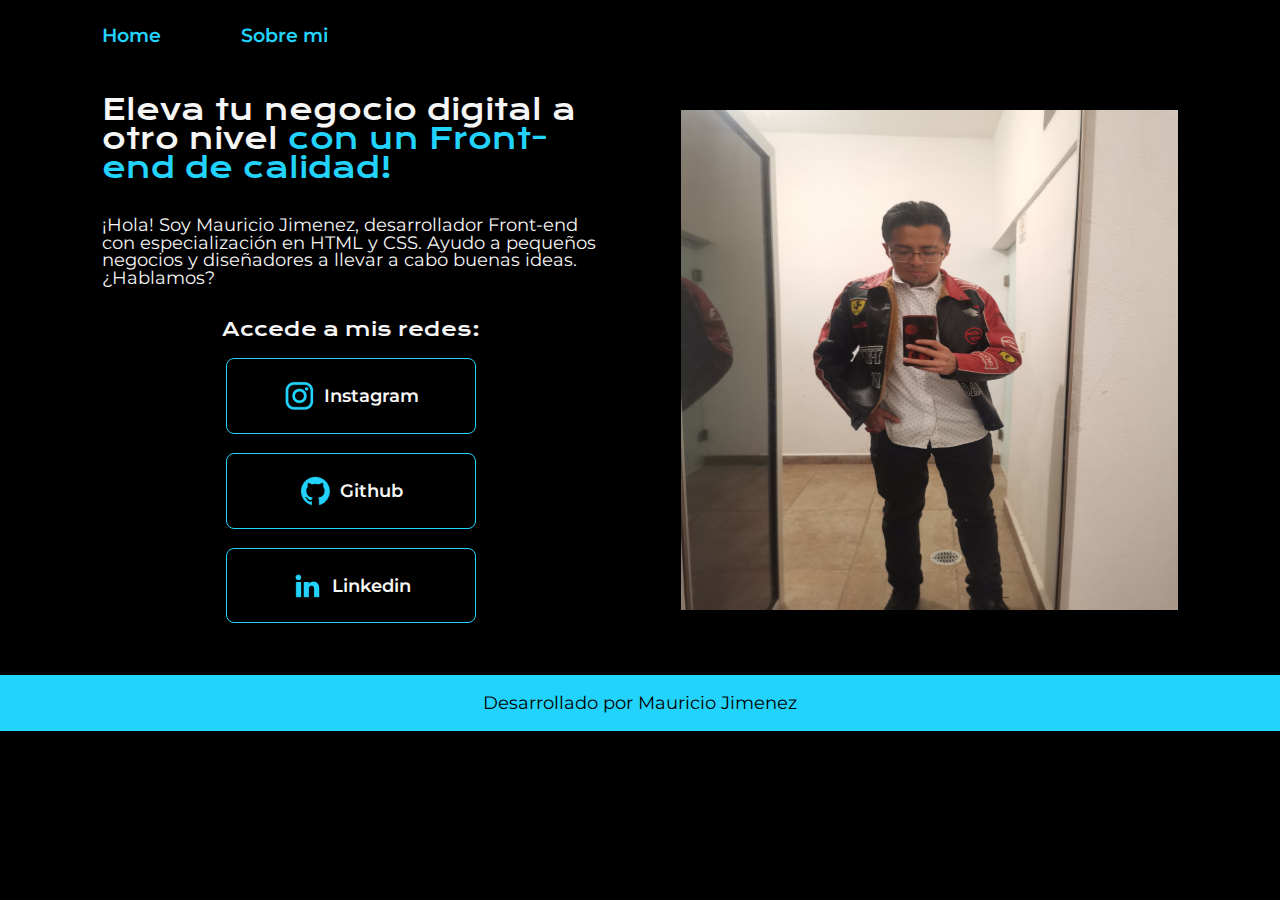
<file: index.html>
<!DOCTYPE html>
<html lang="es-mx">
<!-- Hola-->
<head>
    <meta charset="UTF-8">
    <meta name="viewport" content="width=device-width, initial-scale=1.0">
    <title>Portafolio</title>
    <link rel="stylesheet" href="styles/reset.css">
    <link rel="stylesheet" href="styles/style.css">
</head>

<body>
    <header class="header">
        <nav class="header_menu">
            <a class="header_menu_link" href="index.html">Home</a>
            <a class="header_menu_link" href="about.html">Sobre mi</a>
        </nav>
    </header>

    <main class="presentacion">
        <section class="presentacion_contenido">
            <h1 class="presentacion_contenido_titulo">
                Eleva tu negocio digital a otro nivel <strong class="titulo-destaque">con un Front-end de calidad!</strong> 
            </h1>
            <p class="presentacion_contenido_texto">
                ¡Hola! Soy Mauricio Jimenez, desarrollador Front-end con especialización en HTML y CSS.
                Ayudo a pequeños negocios y diseñadores a llevar a cabo buenas ideas. ¿Hablamos?
            </p>

            <div class="presentacion_enlaces">
                <h2 class="presentacion_enlaces_subtitulo">Accede a mis redes:</h2>
                <a class="presentacion_enlaces_link" href="https://www.instagram.com/ge.mauri/"> <img src="assets/instagram.png">Instagram</a>
                <a class="presentacion_enlaces_link" href="https://github.com/Mauricio658"> <img src="assets/github.png">Github</a>
                <a class="presentacion_enlaces_link" href="https://www.linkedin.com/in/angel-mauricio-jimenez-cervantes-188012259/"> <img src="assets/linkedin.png">Linkedin</a>
            </div>
            
        </section>

        <img class="imagen" src="assets/imagenMia.jpg" alt="imagen de Mauricio Jimenez">
    </main>

    <footer class="footer">
        <p>Desarrollado por Mauricio Jimenez</p>
    </footer>
</body>
</html>
</file>
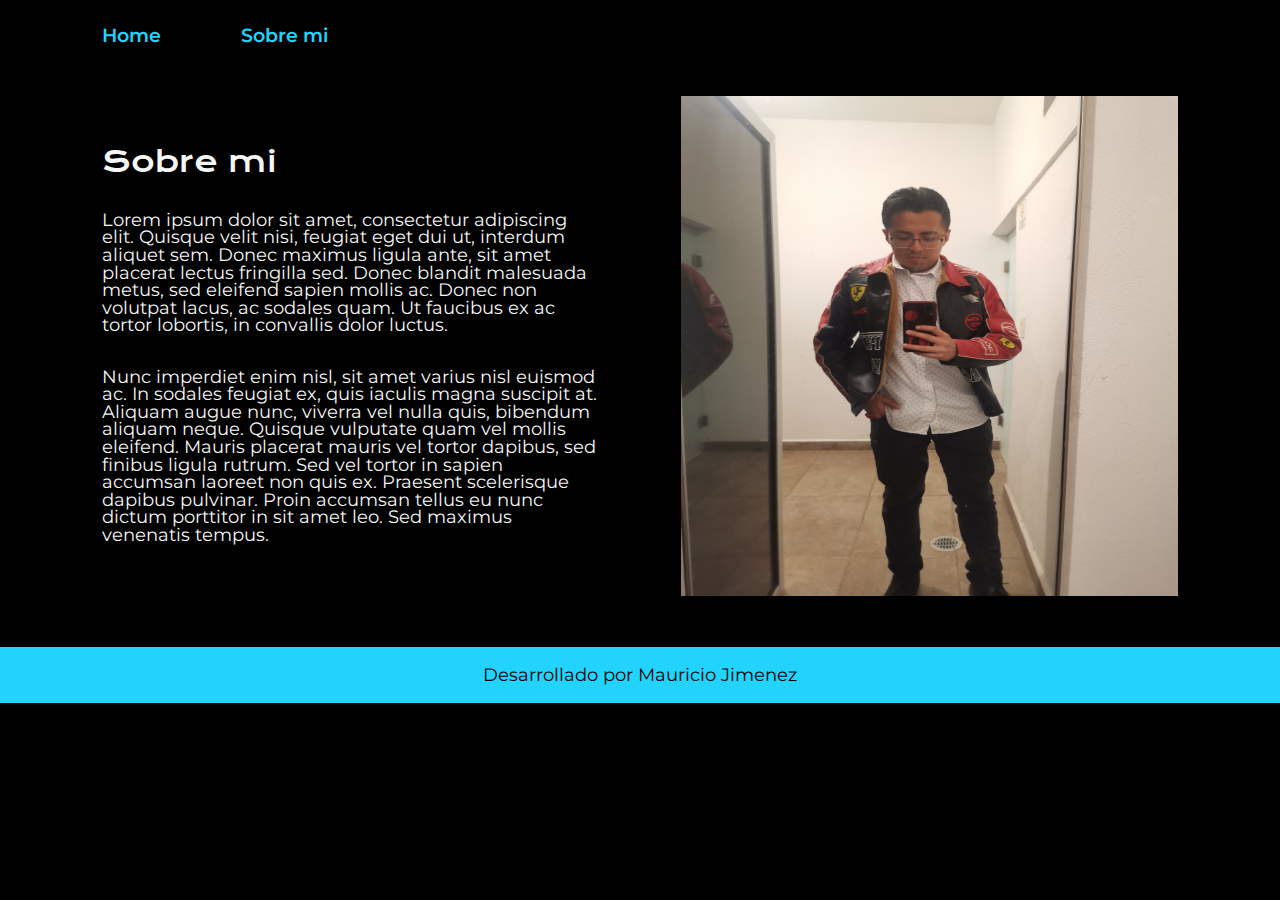
<file: about.html>
<!DOCTYPE html>
<html>
    <head>
        <meta charset="UTF-8">
        <meta name="viewport" content="width=device-width, initial-scale=1.0">
        <title>Sobre mi</title>
        <link rel="stylesheet" href="styles/reset.css">
        <link rel="stylesheet" href="styles/style.css">
    </head>

    <body>
        <header class="header">
            <nav class="header_menu">
                <a class="header_menu_link" href="index.html">Home</a>
                <a class="header_menu_link" href="about.html">Sobre mi</a>
            </nav>
        </header>
        <main class="presentacion">

            <section class="presentacion_contenido">
                
                <h1 class="presentacion_contenido_titulo">Sobre mi</h1>
                <p class="presentacion_contenido_texto">Lorem ipsum dolor sit amet, consectetur adipiscing elit. Quisque velit nisi, feugiat eget dui ut, 
                    interdum aliquet sem. Donec maximus ligula ante, sit amet placerat lectus fringilla sed. Donec blandit 
                    malesuada metus, sed eleifend sapien mollis ac. Donec non volutpat lacus, ac sodales quam. Ut faucibus ex ac 
                    tortor lobortis, in convallis dolor luctus.</p>
                
                <p class="presentacion_contenido_texto">Nunc imperdiet enim nisl, sit amet varius nisl euismod ac. In sodales feugiat ex, quis iaculis magna suscipit at. 
                    Aliquam augue nunc, viverra vel nulla quis, bibendum aliquam neque. Quisque vulputate quam vel mollis eleifend. 
                    Mauris placerat mauris vel tortor dapibus, sed finibus ligula rutrum. Sed vel tortor in sapien accumsan laoreet non quis ex.
                    Praesent scelerisque dapibus pulvinar. Proin accumsan tellus eu nunc dictum porttitor in sit amet leo. 
                    Sed maximus venenatis tempus.</p>
            </section>

            <img class="imagen" src="assets/imagenMia.jpg" alt="imagen de Mauricio Jimenez">
        </main>

        <footer class="footer">
            <p>Desarrollado por Mauricio Jimenez</p>
        </footer>
    </body>

</html>
</file>
<file: styles/style.css>
@import url('https://fonts.googleapis.com/css2?family=Krona+One&family=Montserrat:ital,wght@0,100..900;1,100..900&display=swap');

:root{
    --color-primario:#000000;
    --color-secundario:#F6F6F6;
    --color-terciario:#22D4FD;
    --color-hover: #272727;

    --fuente-montserrat:"Montserrat", sans-serif;
    --fuente-kronan:"Krona One", sans-serif;
}

body{
    background-color: var(--color-primario);
    color:var(--color-secundario);
    box-sizing: border-box;
}

.header{
    padding: 2% 0% 0% 8%;

}

.header_menu{
    display: flex;
    gap: 5rem;
}

.header_menu_link{
    font-family:var(--fuente-montserrat) ;
    font-size: 1.2rem;
    font-weight: 600;
    color: var(--color-terciario);
    text-decoration: none;
}

.imagen{
    width: 70%;
    height: 31.25rem;
}

.titulo-destaque{
    color: var(--color-terciario);

}

.presentacion{
    display: flex;
    align-items: center;
    padding: 4% 8%;
    justify-content: space-between;
    gap:82px;
}

.presentacion_contenido{
    width: 70%;
    display: flex;
    flex-direction: column;
    gap: 2.1rem;
}

.presentacion_contenido_titulo{
    font-size: 1.8rem;
    font-family: var(--fuente-kronan);
}

.presentacion_contenido_texto{
    font-size: 1.1rem;
    font-family:var(--fuente-montserrat);
}

.presentacion_enlaces{
    display: flex;
    justify-content: space-between;
    flex-direction: column;
    align-items: center;
    gap: 1.2rem;
}

.presentacion_enlaces_link{

    width: 50%;
    border: 0.1rem solid var(--color-terciario);
    text-align: center;
    align-items: center;
    padding: 1.3rem 0;
    border-radius: 0.5rem;
    font-family: var(--fuente-montserrat);
    font-size: 1.1rem;
    font-weight: 600;
    text-decoration: none;
    color: var(--color-secundario);
    display:flex;
    justify-content: center;
    gap:0.5rem;
}

.presentacion_enlaces_link:hover{
    background-color: var(--color-hover);
}


.presentacion_enlaces_subtitulo{
    font-family: var(--fuente-kronan);
    font-size: 1.2rem;
    font-weight: 400;
}

.footer{
    background-color: var(--color-terciario);
    padding: 1.2rem;
    text-align: center;
    color: var(--color-primario);
    font-family:var(--fuente-montserrat) ;
    font-size: 1.1rem;
}

@media(max-width: 850px){

    .header{
        padding: 2% 15% 15% 8%;
    
    }

    .header_menu{
        justify-content: center;
    }

    .presentacion{
        flex-direction: column-reverse;
        padding: 5%;
    }

    .presentacion_contenido{
        width: auto;
    }
}
</file>
